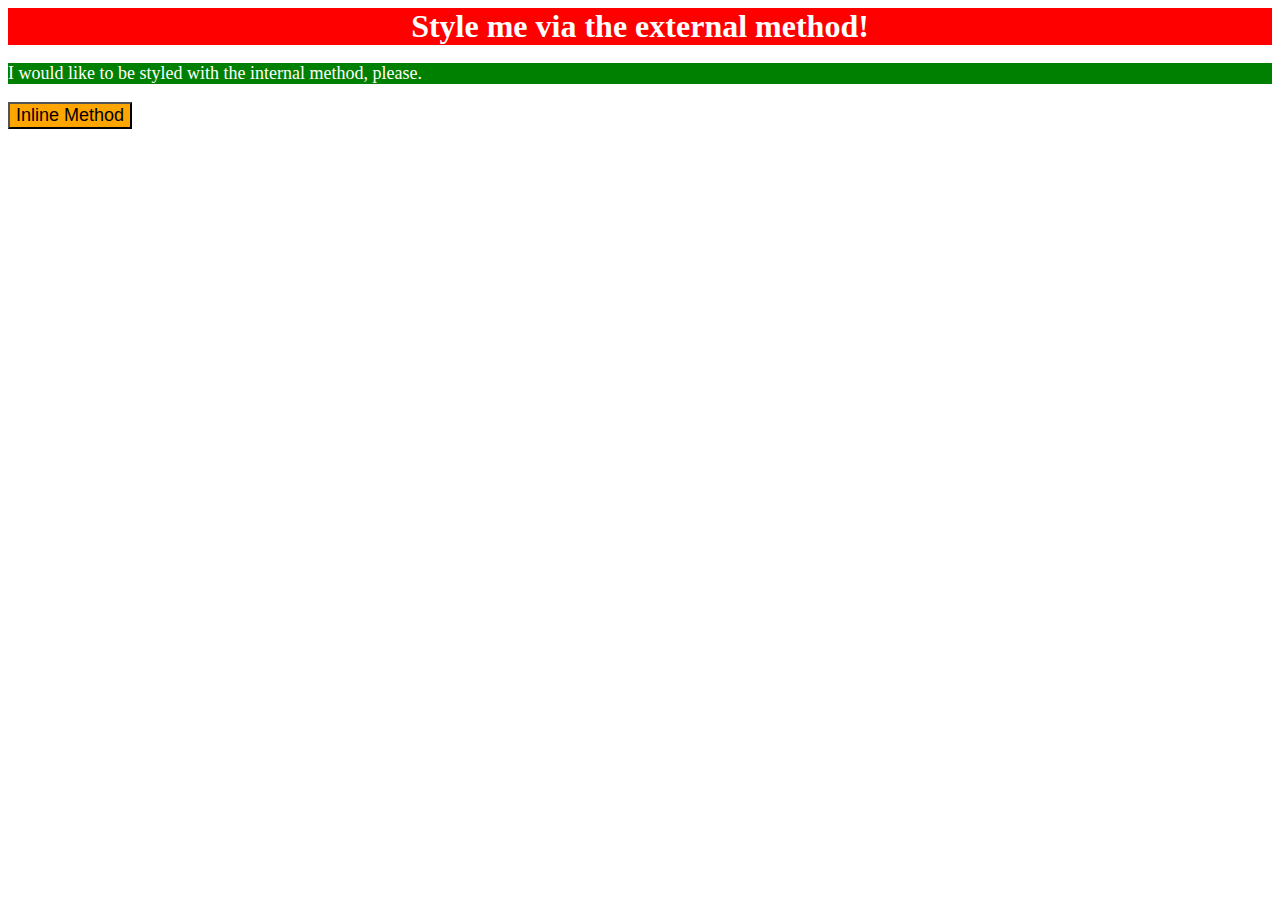
<file: foundations/01-css-methods/index.html>
<!DOCTYPE html>
<html lang="en">
  <head>
    <meta charset="UTF-8">
    <meta http-equiv="X-UA-Compatible" content="IE=edge">
    <meta name="viewport" content="width=device-width, initial-scale=1.0">
    <title>Methods for Adding CSS</title>
    <link rel="Stylesheet" href="style.css">
    <style>
      p {
        background-color: green;
        color: white;
        font-size: 18px;
      }
    </style>
  </head>
  <body>
    <div>Style me via the external method!</div>
    <p>I would like to be styled with the internal method, please.</p>
    <button style="background-color: orange; font-size: 18px;">Inline Method</button>
  </body>
</html>
</file>
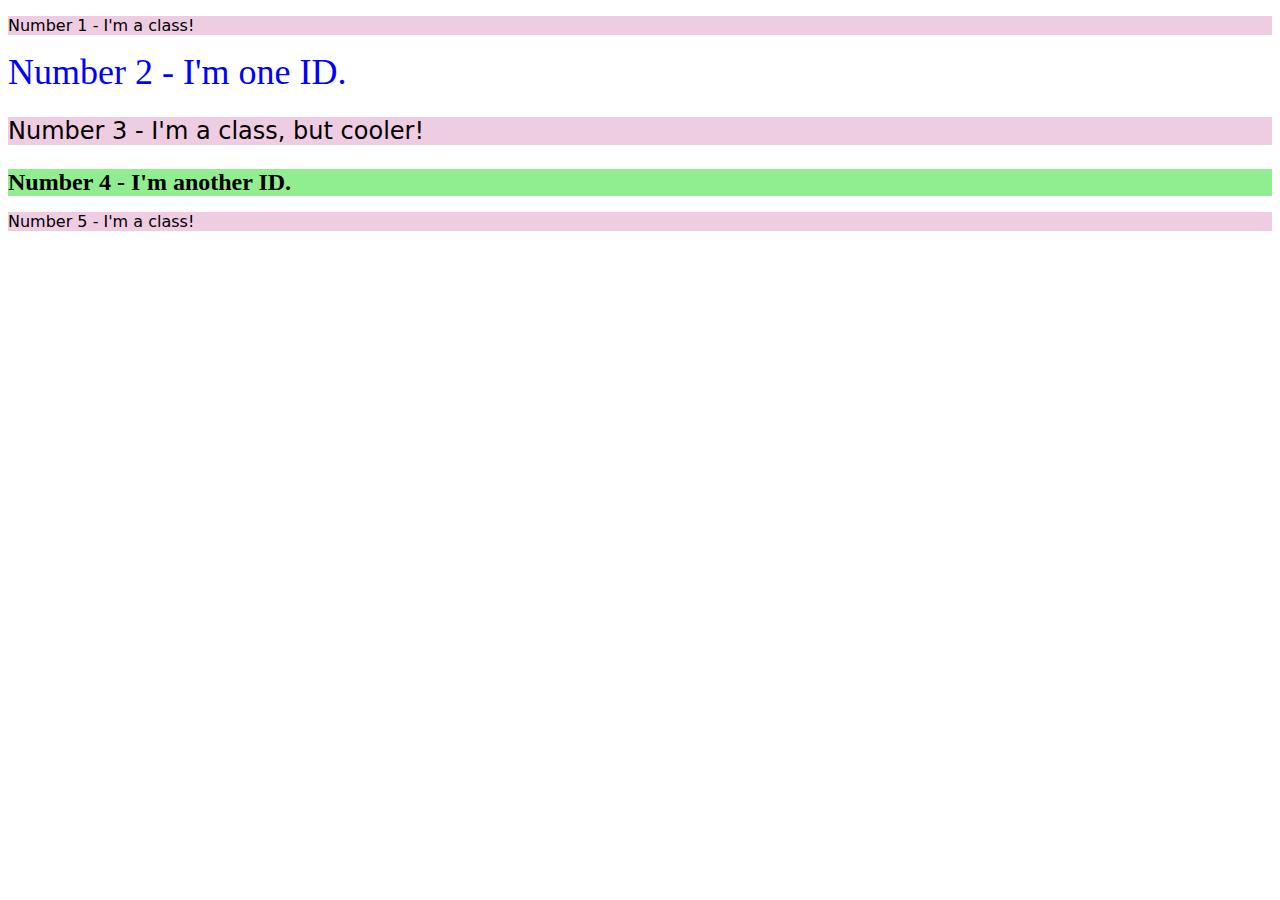
<file: foundations/02-class-id-selectors/index.html>
<!DOCTYPE html>
<html lang="en">
  <head>
    <meta charset="UTF-8">
    <meta http-equiv="X-UA-Compatible" content="IE=edge">
    <meta name="viewport" content="width=device-width, initial-scale=1.0">
    <title>Class and ID Selectors</title>
    <link rel="stylesheet" href="style.css">
  </head>
  <body>
    <p class="odd-number">Number 1 - I'm a class!</p>
    <div id="number-2">Number 2 - I'm one ID.</div>
    <p class="odd-number different-font">Number 3 - I'm a class, but cooler!</p>
    <div id="number-4">Number 4 - I'm another ID.</div>
    <p class="odd-number">Number 5 - I'm a class!</p>
  </body>
</html>
</file>
<file: foundations/01-css-methods/style.css>
/* styles.css */

div {
    background-color: red;
    color: white;
    font-size: 32px;
    text-align: center;
    font-weight: 700;
}
</file>
<file: foundations/02-class-id-selectors/style.css>
/* style.css */

.odd-number {
    background-color: hsl(322, 50%, 87%);
    font-family: 'Verdana', 'DejaVu Sans', sans-serif;
}

#number-2 {
    color: #0000FF;
    font-size: 36px;
}

#number-4 {
    background-color: #90ee90;
    font-size: 24px;
    font-weight: bold;
}

.different-font {
    font-size: 24px;
}
</file>
